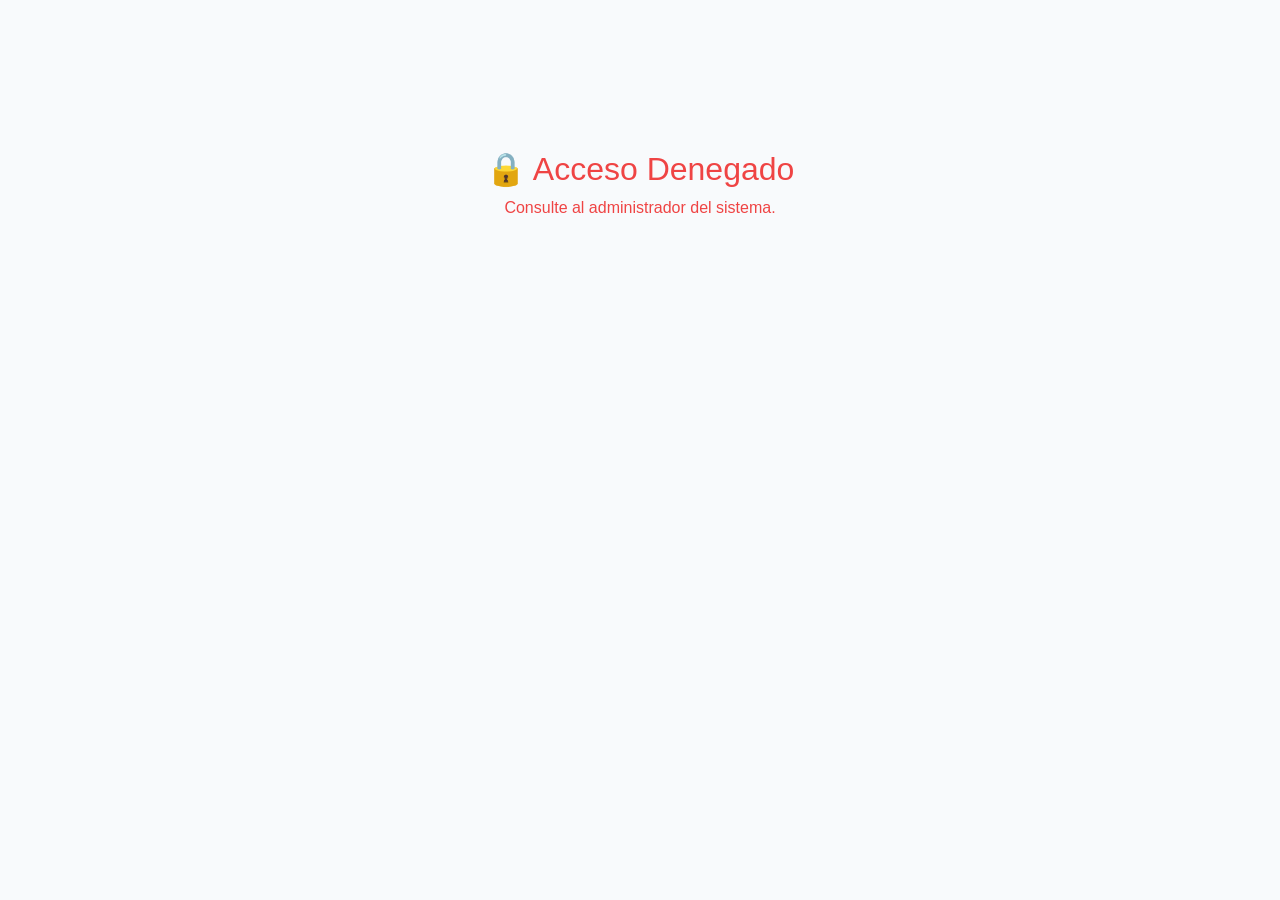
<file: index.html>
<!DOCTYPE html>
<html lang="es">
<head>
    <meta charset="UTF-8">
    <meta name="viewport" content="width=device-width, initial-scale=1.0, maximum-scale=1.0, user-scalable=no">
    <title>Sistema de Consulta de Personal</title>
    <link href="https://fonts.googleapis.com/css2?family=Inter:wght@300;400;500;600;700&display=swap" rel="stylesheet">
    <link href="https://cdn.jsdelivr.net/npm/bootstrap@5.3.2/dist/css/bootstrap.min.css" rel="stylesheet">
    <link rel="stylesheet" href="https://cdn.datatables.net/1.13.7/css/dataTables.bootstrap5.min.css">
    <link rel="stylesheet" href="https://cdnjs.cloudflare.com/ajax/libs/font-awesome/6.5.1/css/all.min.css">
    <link rel="stylesheet" href="style.css">
</head>
<body>
    <div class="top-accent-bar"></div>
    <div class="container-fluid app-container">
        
        <!-- Header simplificado y adaptativo para móvil -->
        <header class="system-header d-flex flex-column flex-sm-row justify-content-between align-items-center gap-3">
            <div class="d-flex align-items-center gap-3 w-100 justify-content-center justify-content-sm-start">
                <div class="brand-badge"><i class="fa-solid fa-users-gear"></i></div>
                <div class="text-center text-sm-start">
                    <h1 class="system-main-title">Consulta de Personal</h1>
                    <p class="system-tagline m-0">Base de Datos Institucional Permanente</p>
                </div>
            </div>
        </header>

        <!-- Panel de Filtros optimizado para pantallas táctiles -->
        <div class="search-panel-card mb-4">
            <div class="row g-3">
                <div class="col-12 col-md-4">
                    <label class="filter-label"><i class="fa-solid fa-user me-2"></i>Apellidos y Nombres</label>
                    <div class="input-wrapper">
                        <i class="fa-solid fa-font field-icon"></i>
                        <input type="text" id="searchName" class="form-control field-custom" placeholder="Buscar por nombre..." autocomplete="off">
                    </div>
                </div>
                <div class="col-12 col-sm-6 col-md-3">
                    <label class="filter-label"><i class="fa-solid fa-id-card me-2"></i>Código Funcionario</label>
                    <div class="input-wrapper">
                        <i class="fa-solid fa-barcode field-icon"></i>
                        <input type="text" id="searchCode" class="form-control field-custom" placeholder="Código..." autocomplete="off">
                    </div>
                </div>
                <div class="col-12 col-sm-6 col-md-3">
                    <label class="filter-label"><i class="fa-solid fa-award me-2"></i>Grado o Escalafón</label>
                    <div class="input-wrapper">
                        <i class="fa-solid fa-layer-group field-icon"></i>
                        <input type="text" id="searchGrado" class="form-control field-custom" placeholder="Grado..." autocomplete="off">
                    </div>
                </div>
                <div class="col-12 col-md-2">
                    <button id="resetFilters" class="btn btn-reset-custom w-100" type="button">
                        <i class="fa-solid fa-filter-circle-xmark me-2"></i>Limpiar
                    </button>
                </div>
            </div>
        </div>

        <!-- Panel de Datos con Scroll Nativo Suave para Celular -->
        <div class="card data-panel-card">
            <div class="card-header-custom d-flex flex-column flex-sm-row justify-content-between align-items-center gap-2">
                <div class="panel-info-title"><i class="fa-solid fa-database text-teal me-2"></i>Registros Oficiales</div>
                <div class="panel-status-counter">
                    <span class="status-indicator-dot"></span>
                    <span id="totalCounter" class="counter-text">Cargando registros...</span>
                </div>
            </div>
            <div class="card-body p-0">
                <div class="table-container-mobile">
                    <table id="personalTable" class="table table-striped table-hover w-100 m-0">
                        <thead>
                            <tr>
                                <th>N.Ord</th>
                                <th>Escalafón</th>
                                <th>Grado</th>
                                <th>Apellidos y Nombres</th>
                                <th>Cód. Funcionario</th>
                                <th>Estado Civil</th>
                                <th>Fecha Nacimiento</th>
                                <th>Fecha Ingreso</th>
                                <th>Fecha Ascenso</th>
                                <th>Observaciones</th>
                                <th>Observaciones 2</th>
                            </tr>
                        </thead>
                        <tbody></tbody>
                    </table>
                </div>
            </div>
        </div>
    </div>

    <script src="https://code.jquery.com/jquery-3.7.1.min.js"></script>
    <script src="https://cdn.jsdelivr.net/npm/bootstrap@5.3.2/dist/js/bootstrap.bundle.min.js"></script>
    <script src="https://cdn.datatables.net/1.13.7/js/jquery.dataTables.min.js"></script>
    <script src="https://cdn.datatables.net/1.13.7/js/dataTables.bootstrap5.min.js"></script>
    <script src="app.js"></script>
</body>
</html>
</file>
<file: style.css>
:root {
    --bg-main: #f8fafc;
    --bg-card: #ffffff;
    --bg-input: #ffffff;
    --teal-accent: #0f766e;
    --text-primary: #0f172a;
    --text-muted: #64748b;
    --border-color: #e2e8f0;
    --table-stripe: #f1f5f9;
    --table-hover: rgba(15, 118, 110, 0.06);
}

body { 
    background-color: var(--bg-main); 
    color: var(--text-primary); 
    font-family: 'Inter', sans-serif; 
    margin: 0; 
    -webkit-font-smoothing: antialiased;
}

.top-accent-bar { 
    height: 4px; 
    background: linear-gradient(90deg, #1e3a8a, var(--teal-accent), #2563eb); 
}

.app-container { 
    padding: 1rem; 
    max-width: 1400px; 
    margin: 0 auto; 
}

@media (min-width: 576px) {
    .app-container { padding: 2rem; }
}

.system-header { 
    background-color: var(--bg-card); 
    border: 1px solid var(--border-color); 
    padding: 1rem 1.5rem; 
    border-radius: 12px; 
    margin-bottom: 1.5rem; 
    box-shadow: 0 1px 3px rgba(0,0,0,0.05);
}

.system-main-title { 
    font-size: 1.25rem; 
    font-weight: 700; 
    margin: 0; 
    color: #1e3a8a;
}

.system-tagline { 
    font-size: 0.8rem; 
    color: var(--text-muted); 
}

.brand-badge { 
    background-color: rgba(15, 118, 110, 0.1); 
    color: var(--teal-accent); 
    width: 40px; 
    height: 40px; 
    border-radius: 8px; 
    display: flex; 
    align-items: center; 
    justify-content: center; 
    font-size: 1.1rem; 
}

.search-panel-card { 
    background-color: var(--bg-card); 
    border: 1px solid var(--border-color); 
    border-radius: 12px; 
    padding: 1.25rem; 
    box-shadow: 0 1px 3px rgba(0,0,0,0.05);
}

.filter-label { 
    font-size: 0.72rem; 
    font-weight: 600; 
    color: var(--text-muted); 
    text-transform: uppercase; 
    margin-bottom: 0.4rem; 
    display: block; 
}

.input-wrapper { 
    position: relative; 
    display: flex; 
    align-items: center; 
}

.field-icon { 
    position: absolute; 
    left: 1rem; 
    color: var(--text-muted); 
    font-size: 0.85rem;
}

.field-custom { 
    background-color: var(--bg-input) !important; 
    border: 1px solid var(--border-color) !important; 
    color: var(--text-primary) !important; 
    padding: 0.55rem 1rem 0.55rem 2.3rem !important; 
    font-size: 0.9rem; 
    height: 42px; 
    border-radius: 8px !important; 
}

.field-custom:focus {
    border-color: var(--teal-accent) !important;
    box-shadow: 0 0 0 3px rgba(15, 118, 110, 0.15) !important;
}

.btn-reset-custom { 
    background-color: #64748b; 
    color: white; 
    border: none; 
    height: 42px; 
    border-radius: 8px; 
    font-weight: 500; 
    font-size: 0.9rem;
    transition: background-color 0.2s;
}

.btn-reset-custom:hover {
    background-color: #475569;
}

.data-panel-card { 
    background-color: var(--bg-card); 
    border: 1px solid var(--border-color); 
    border-radius: 12px; 
    overflow: hidden; 
    box-shadow: 0 1px 3px rgba(0,0,0,0.05);
}

.card-header-custom { 
    padding: 1rem 1.25rem; 
    border-bottom: 1px solid var(--border-color); 
    background-color: #fff;
}

.panel-info-title { 
    font-weight: 600; 
    font-size: 0.9rem; 
    color: #1e3a8a;
}

.panel-status-counter { 
    background-color: var(--bg-main); 
    padding: 0.35rem 0.85rem; 
    border-radius: 20px; 
    display: flex; 
    align-items: center; 
    gap: 6px; 
    border: 1px solid var(--border-color); 
}

.status-indicator-dot { 
    width: 7px; 
    height: 7px; 
    background-color: #10b981; 
    border-radius: 50%; 
}

.counter-text { 
    font-size: 0.78rem; 
    font-weight: 600; 
    color: var(--teal-accent); 
}

/* CONTENEDOR CRÍTICO PARA EL DESPLAZAMIENTO MÓVIL SUAVE */
.table-container-mobile {
    width: 100%;
    overflow-x: auto;
    -webkit-overflow-scrolling: touch; /* Scroll ultra rápido en iPhone/Android */
    border-radius: 0 0 12px 12px;
}

.table thead th { 
    background-color: #f1f5f9 !important; 
    color: #334155 !important; 
    font-weight: 600 !important; 
    font-size: 0.72rem !important; 
    text-transform: uppercase; 
    padding: 0.8rem 0.75rem !important; 
    border-bottom: 1px solid var(--border-color) !important; 
    white-space: nowrap;
}

.table tbody td { 
    padding: 0.75rem 0.75rem !important; 
    font-size: 0.82rem; 
    color: var(--text-primary); 
    border-bottom: 1px solid #f1f5f9 !important; 
    vertical-align: middle; 
    white-space: nowrap; 
}

.table-striped tbody tr:nth-of-type(odd) { 
    background-color: var(--table-stripe) !important; 
}

.table-hover tbody tr:hover { 
    background-color: var(--table-hover) !important; 
}

/* Ajustes de las barras de paginación de DataTables */
.dataTables_info, .dataTables_length { 
    color: var(--text-muted) !important; 
    font-size: 0.78rem; 
    padding: 0.75rem 1rem !important; 
}

.dataTables_paginate {
    padding: 0.5rem 1rem !important;
}

.page-link { 
    background-color: #ffffff !important; 
    border-color: var(--border-color) !important; 
    color: #334155 !important; 
    font-size: 0.8rem;
    padding: 0.35rem 0.65rem !important;
}

.page-item.active .page-link { 
    background-color: #2563eb !important; 
    border-color: #2563eb !important; 
    color: white !important; 
}

.dataTables_length select { 
    background-color: #ffffff !important; 
    color: var(--text-primary) !important; 
    border: 1px solid var(--border-color) !important; 
    border-radius: 6px;
    padding: 0.2rem 1.5rem 0.2rem 0.5rem;
}
</file>
